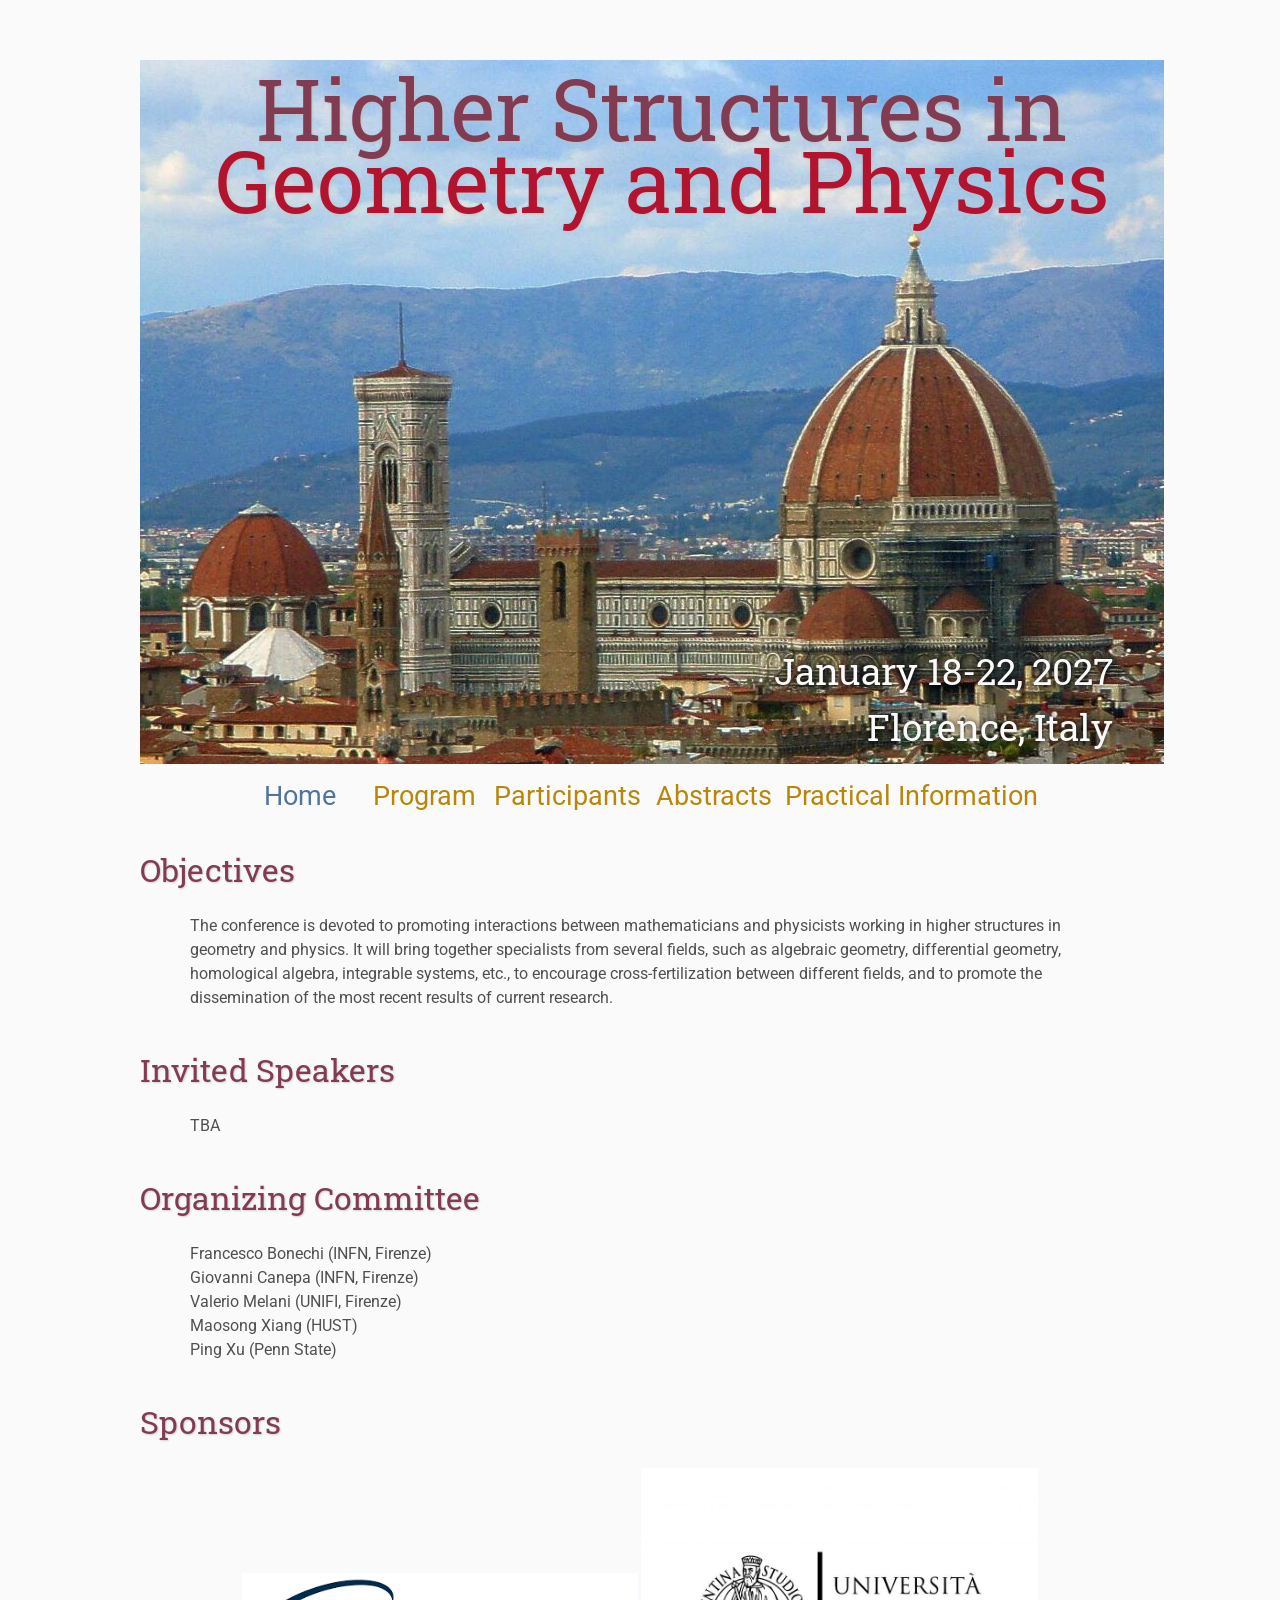
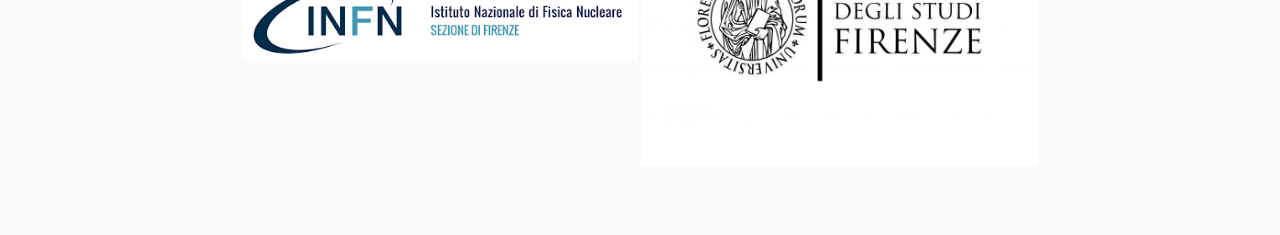
<file: index.html>
<!DOCTYPE html>
<html lang='en'>

<head>
    <base href=".">
    <link rel="shortcut icon" type="image/png" href="assets/favicon.png"/>
    <link rel="stylesheet" type="text/css" media="all" href="assets/main.css"/>
    <meta name="description" content="Conference Template">
    <meta name="resource-type" content="document">
    <meta name="distribution" content="global">
    <meta name="KeyWords" content="Conference">
    <title>Higher structures 2027</title>
</head>

<body>

    <div class="banner">
        <img src="assets/University_of_Florence-1024x704.jpg" alt="Conference Template Banner">
        <div class="top-left">
            <span class="title1"> Higher Structures in   <br> </span><span class="title2"> <br><br> Geometry and Physics </span> 
        </div>
        
        <div class="bottom-right">
            January 18-22, 2027   <br>  Florence, Italy
        </div>
    </div>

    <table class="navigation">
        <tr>
            <td class="navigation">
                <a class="current" title="Conference Home Page" href=".">Home</a>
            </td>
          <td class="navigation">
                    <a title="Conference Program" href="program">Program</a>
          </td>
            <td class="navigation">
                <a title="Participants" href="Participants">Participants</a>
            </td>
            <td class="navigation">
                    <a title="Abstracts" href="Abstracts">Abstracts</a> 
            </td>
       
            <!-- <td class="navigation">
                <a title="Register for the Conference" href="registration">Registration</a>
            </td> -->

            
            <td class="navigation">
                <a title="Practical Information" href="directions">Practical Information</a>
            </td>
            
        </tr>
    </table>

    <h2>Objectives</h2>
    <p>
    The conference is devoted to promoting interactions between mathematicians and physicists working in higher structures in geometry and physics. It will bring together specialists from several fields, such as algebraic geometry, differential geometry, homological algebra, integrable systems, etc., to encourage cross-fertilization between different fields, and to promote the dissemination of the most recent results of current research. 
    </p>

    <h2>Invited Speakers</h2>
    <p>
   
   TBA
    
    </p>

    <h2>Organizing Committee</h2>
<p>
Francesco Bonechi (INFN, Firenze)<br>
Giovanni Canepa (INFN, Firenze)<br>
Valerio Melani (UNIFI, Firenze)<br>
Maosong Xiang (HUST)<br>
Ping Xu (Penn State)
</p>


<h2>Sponsors</h2>

    <table class="sponsors">
        <tr>
            <td class="sponsor">
                <a href="https://www.fi.infn.it/index.php/it/">
                    <img src="assets/INFN.png" alt="INFN"style="width: 100%">
                </a>
            </td>
            <td class="sponsor">
                <a href="https://www.unifi.it/">
                    <img src="assets/UNIFI.jpg" alt="UNIFI" style="width: 100%">
                </a>
            </td>
        </tr>
    </table>

</body>
</html>
</file>
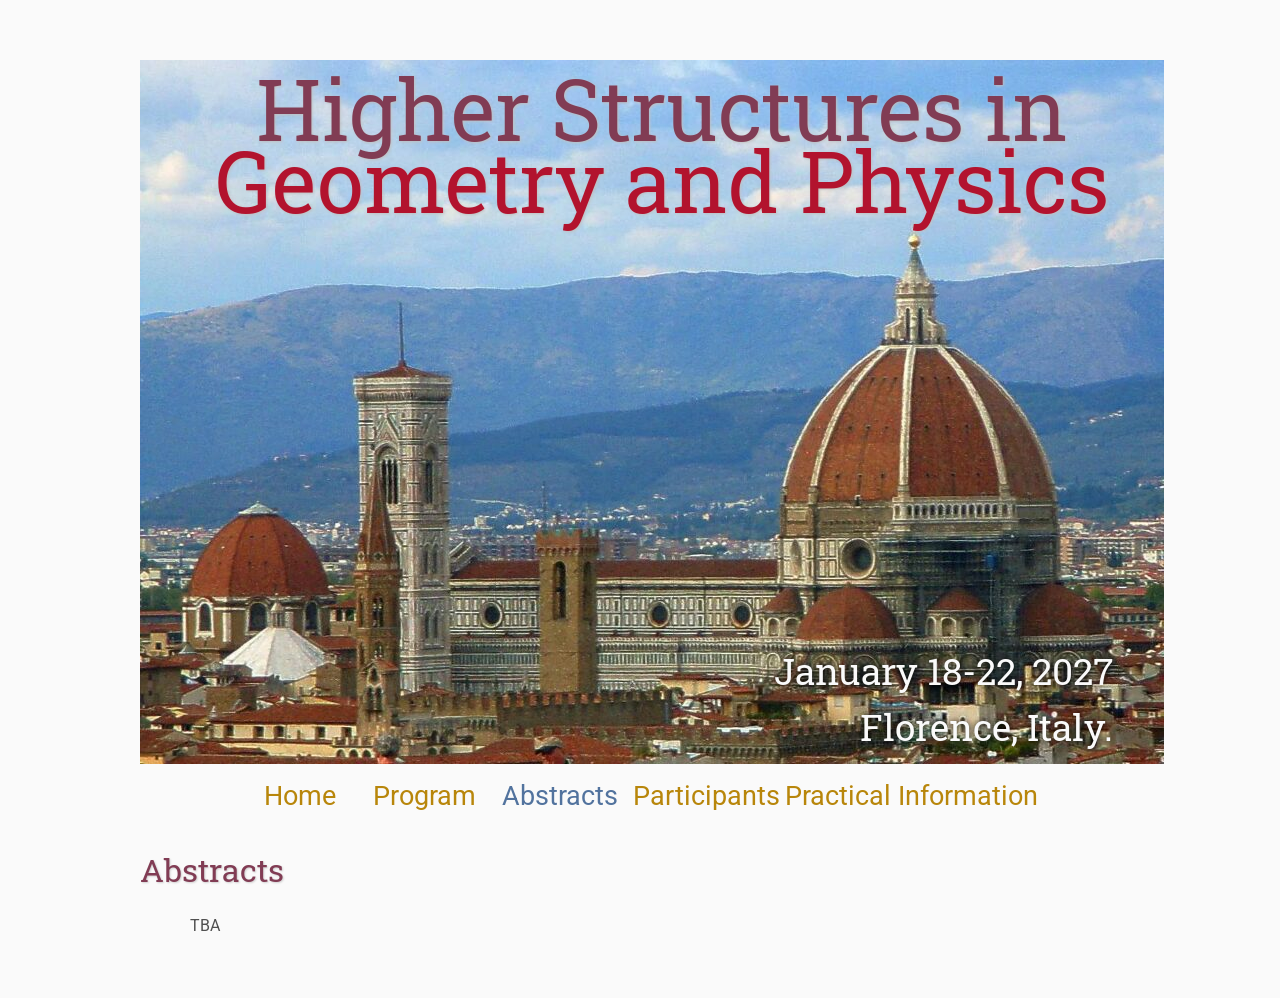
<file: Abstracts/index.html>
<!DOCTYPE html>
<html lang='en'>

<head>
    <base href="..">
    <link rel="shortcut icon" type="image/png" href="assets/favicon.png"/>
    <link rel="stylesheet" type="text/css" media="all" href="assets/main.css"/>
    <meta name="description" content="Conference Template">
    <meta name="resource-type" content="document">
    <meta name="distribution" content="global">
    <meta name="KeyWords" content="Conference">
    <title>Abstracts | Higher Structures 2027</title>
</head>

<body>

    <div class="banner">
        <img src="assets/University_of_Florence-1024x704.jpg" alt="Conference Template Banner">
        <div class="top-left">
              <span class="title1"> Higher Structures in <br> </span><span class="title2"> <br><br> Geometry and Physics </span>  
        </div>
        <div class="bottom-right">
            January 18-22, 2027 <br> Florence, Italy.
        </div>
    </div>

    <table class="navigation">
        <tr>
            <td class="navigation">
                <a title="Conference Home Page" href=".">Home</a>
            </td>
             <td class="navigation">
                <a title="Conference Program" href="program">Program</a> 
            </td>
             <td class="navigation">
              <a class="current" title ="Abstracts" href="Abstracts">Abstracts</a> 
            </td>
             <td class="navigation">
                <a title="Participants" href="Participants">Participants</a>
            </td>
             <td class="navigation">
                <a title="Directions to the Conference" href="directions">Practical Information</a>
            </td>
        </tr>
    </table>


    <h2>Abstracts</h2>
    <p>
       TBA
    </p>
</file>
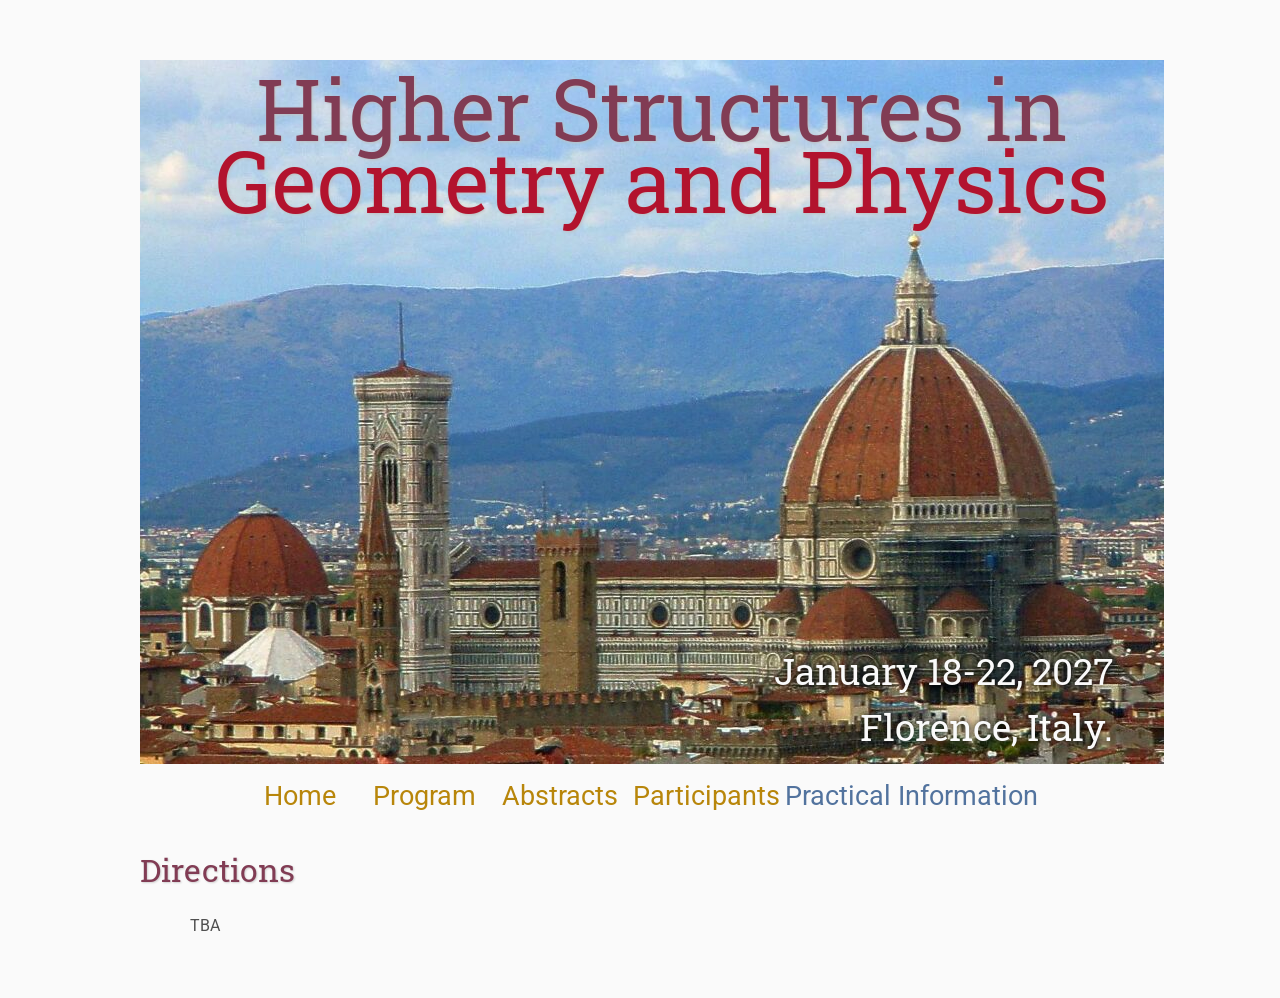
<file: directions/index.html>
<!DOCTYPE html>
<html lang='en'>

<head>
    <base href="..">
    <link rel="shortcut icon" type="image/png" href="assets/favicon.png"/>
    <link rel="stylesheet" type="text/css" media="all" href="assets/main.css"/>
    <meta name="description" content="Conference Template">
    <meta name="resource-type" content="document">
    <meta name="distribution" content="global">
    <meta name="KeyWords" content="Conference">
    <title>Practical Information | Higher Structures 2027</title>
</head>

<body>

    <div class="banner">
        <img src="assets/University_of_Florence-1024x704.jpg" alt="Conference Template Banner">
        <div class="top-left">
              <span class="title1"> Higher Structures in <br> </span><span class="title2"> <br><br> Geometry and Physics </span>  
        </div>
        <div class="bottom-right">
            January 18-22, 2027 <br> Florence, Italy.
        </div>
    </div>

    <table class="navigation">
        <tr>
            <td class="navigation">
                <a title="Conference Home Page" href=".">Home</a>
            </td>
             <td class="navigation">
                <a title="Conference Program" href="program">Program</a> 
            </td>
            <td class="navigation">
                    <a title="Abstracts" href="Abstracts">Abstracts</a> 
            </td>
             <td class="navigation">
                <a title="Participants" href="Participants">Participants</a>
            </td>
             <td class="navigation">
                <a class="current" title="Directions to the Conference" href="directions">Practical Information</a>
            </td>
        </tr>
    </table>


    <h2>Directions</h2>
    <p>
       TBA
    </p>

    <!--iframe class="directions" src="https://www.google.com/maps/embed?pb=!1m18!1m12!1m3!1d134998.56138929052!2d-121.98776790326531!3d37.869213445646146!2m3!1f0!2f0!3f0!3m2!1i1024!2i768!4f13.1!3m3!1m2!1s0x808ff431db2f96d1%3A0x8b99d90a20aa67de!2sMt+Diablo!5e0!3m2!1sen!2sus!4v1561787340910!5m2!1sen!2sus"></iframe>

    <!--img class="center" src="assets/kitten4.jpg" alt="This is just a kitten right now" id="kitten">


</body>
</html>
    <!--td class="navigation">
                <a title="Register for the Conference" href="registration">Registration</a>
            </td>
     
           
            <!--td class="navigation">
                <a title="Conference Flyer" href="flyer">Flyer</a>
            </td>
</file>
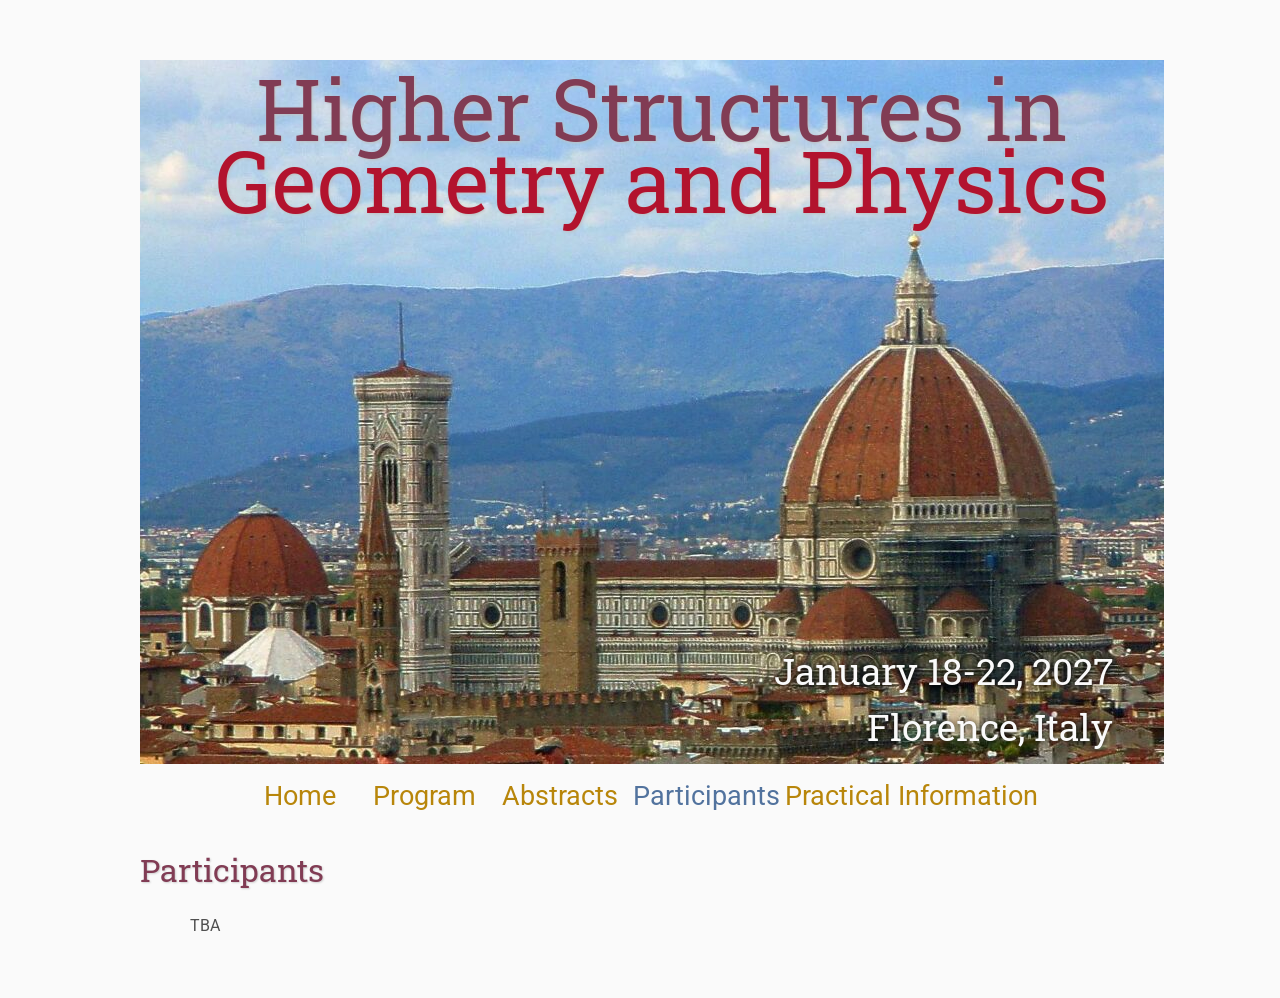
<file: Participants/index.html>
<!DOCTYPE html>
<html lang='en'>

<head>
    <base href="..">
    <link rel="shortcut icon" type="image/png" href="assets/favicon.png"/>
    <link rel="stylesheet" type="text/css" media="all" href="assets/main.css"/>
    <meta name="description" content="Conference Template">
    <meta name="resource-type" content="document">
    <meta name="distribution" content="global">
    <meta name="KeyWords" content="Conference">
    <title>Participants| Higher structures 2027</title>
</head>

<body>

    <div class="banner">
        <img src="assets/University_of_Florence-1024x704.jpg" alt="Conference Template Banner">
        <div class="top-left">
             <span class="title1"> Higher Structures in <br> </span><span class="title2"> <br><br> Geometry and Physics </span>  
        </div>
            
        <div class="bottom-right">
            January 18-22, 2027   <br>  Florence, Italy
        </div>
    </div>

    <table class="navigation">
        <tr>
            <td class="navigation">
                <a title="Conference Home Page" href=".">Home</a>
            </td>
            
            <td class="navigation">
                <a title="Conference Program" href="program">Program</a>
            </td>
            <td class="navigation">
                    <a title="Abstracts" href="Abstracts">Abstracts</a> 
            </td>
            <td class="navigation">
                <a class="current" title="Participants"href="Participants">Participants</a>
            </td> 

            <td class="navigation">
                <a title="Directions to the Conference" href="directions">Practical Information</a>
            </td>
        </tr>
    </table>



    <h2>Participants</h2>
    <p>
TBA
 </p>

</body>
</html>
          <!---td class="navigation">
                <a title="Abstracts" href="abstracts">Abstracts</a> 
            </td>

Nan-Kuo Ho (National Tsing Hua University)<br>
Chuangqiang Hu (Sun Yat-Sen University)<br>
Hsuan-Yi Liao (National Tsing Hua University)<br>
Siye Wu  (National Tsing Hua University)<br>
Xiaobo Liu (Peking University)<br>
Honglei Lang (China Agricultural University)<br>
Dadi Ni (Henan University) <br>
Zhiyuan Wang (Huazhong University of Science and Technology)<br>
Maosong Xiang (Huazhong University of Science and Technology)<br>
Xiaomeng Xu (Peking University)<br>
Chenglang Yang(Wuhan University)<br>
</file>
<file: assets/main.css>
/* main.css */

/* These are the colors and fonts used throughout the webpage.
 * I've listed them here so that a user may easily
 * do a search-and-replace for these to change the site theme.
 *   'Roboto',sans-serif; Font for the title text
 *   'Roboto-Slab',serif; Font for the body text 
 *   #fafafa; Background color of the site
 *   #505050; Foreground (text) color of the site
 *   #52739e; Navy, "Template" in the logo, current page in navigation, special titles in the Program
 *   #b2132e; Reddish, "Conference" in the logo, hover color for links
 *   #813c54; Heading color, titles in the Program
 *   #b8860b; Dark Goldenrod, color for links
 */

@import url('https://fonts.googleapis.com/css?family=Roboto%7CRoboto+Slab');

*{
    border:0;
    font:inherit;
    font-size:1em;
    margin:0;
    padding:0;
    vertical-align:baseline;
}

body{
    background-color: #fafafa;
    background-size: cover;
    background-attachment: fixed;
    color: #505050; 
    text-align:left;
    font-family:'Roboto',sans-serif;
    font-size:1em;
    line-height:1.5em;
    margin: 60px auto;
    width: 1000px;
}

a{color: #b8860b; text-decoration:none;}
a.current{color: #52739e;}
a.current:hover{color: #e82945;}
a:hover{color: #b2132e;}
a:active{color: #e82945;}
h1,h2,h3,h4{clear:left; color: #813c54; margin:1.5em 0em 1em 0em; font-family:'Roboto Slab',serif; text-shadow: 1px 1px 2px #d0d0d0;}
h1{font-size:2.67em;}
h2{font-size:2.00em;}
h3{font-size:1.67em;}
h4{font-size:1.33em;}
p{list-style:none; margin:24px auto 24px auto; padding:0px; width:900px; text-align:left;}
li a, p a {text-decoration:underline; text-decoration-color:#b8860b;}
ul{list-style:none; margin:24px auto 24px auto; padding:0px; width:800px; text-align:left;}
ul li{list-style:none; margin:0px auto 0px auto; padding:0px; text-align:left;}
i,em{font-style:italic;}
b,strong{font-weight:bold;}
sup{
    vertical-align: super;
    font-size: 0.8em;
    line-height: 0;
}
sub{
    vertical-align: sub;
    font-size: 0.8em;
    line-height: 0;
}
table{
    width: 1000px;
    margin: 12px auto 24px auto;
    float: center;
    /* UNCOMMENT THIS FOR DEBUGGING THE ALIGNMENT */
    /*border: 1px solid black;*/
}
th,td{
    text-align: left;
    /* UNCOMMENT THIS FOR DEBUGGING THE ALIGNMENT */
    /*border: 1px solid black;*/
}

/* Website Banner */
.banner {position: relative; font-family:'Roboto Slab',serif;}
.top-left {font-size:5.33em; color: #505050; text-align: center; width: auto; height: 65px; position: absolute; padding: 36px 0 0 0; top: 0px; left: 75px}
.bottom-right {font-size:2.33em; color: #fafafa; line-height: 1.5em; width: auto; height: 100px; padding: 0px 27px 27px 0px; text-align: right; position: absolute; bottom: 0px; right: 0px; text-shadow: 0px 0px 6px #000000;}

/* Conference Title Logo */
.title1{color: #813c54; text-shadow: 1px 1px 3px #c0c0c0;} 
.title2{color: #b2132e; text-shadow: 1px 1px 3px #c0c0c0;}
.year{color: #505050; font-size:0.67em; font-weight: lighter;}

/* Navigation Links (Home, Registration, etc) */
table.navigation{width:800px;}
td.navigation{font-size:1.67em; white-space:nowrap; width:20%; text-align:center; vertical-align:middle; padding:0px 0px 0px 0px;}

/* Sponsor Images */
table.sponsors{width:800px;}
td.sponsor{white-space:nowrap; width:33%; text-align:center; vertical-align:middle; padding:0px 0px 0px 0px;}
td.sponsor img{width: 100%}

/* The Table on the Program Page */
td.room{padding: 4px 12px 4px 4px; width: 90%; vertical-align:bottom; font-size:1.67em; color: #52739e; height:32px;}
td.date{white-space:nowrap; width:130px; text-align:right; vertical-align:top; padding:4px 16px 0px 0px;}
td.title{padding: 4px 12px 4px 4px; width: 90%; vertical-align:top; font-size:1.5em; color: #813c54; height:32px; font-family:'Roboto Slab',serif; text-shadow: 1px 1px 2px #d0d0d0; }
td.title-special{padding: 4px 12px 4px 4px; width: 90%; vertical-align:top; font-size:1.67em; color: #52739e; height:32px; font-family:'Roboto Slab',serif; text-shadow: 1px 1px 2px #d0d0d0;}
td.speaker{padding: 4px 12px 4px 4px; font-style: italic; font-size:1em; max-height:999999px}
td.abstract{padding: 4px 12px 12px 4px; font-size:1em; max-height:999999px}
td.abstract img{display: block; margin: 4px auto 8px auto}
table.plenary{padding-top: 8px; background: #ffffff;}

/* Registration and Directions iframes and Images */
iframe.registration{display:block; margin:1em auto 2em auto; width:700px; height:1400px; border:none;}
iframe.directions{display:block; margin:1em auto 2em auto; width:800px; height:400px; border:none;}
img.center{display:block; width:67%; margin:1em auto 2em auto;}

/* Flyer Images */
table.flyers{width:800px;}
td.flyer{white-space:nowrap; width:50%; text-align:center; vertical-align:middle; padding:0px 0px 0px 0px;}
td.sponsor img{width: 100%}

footer{font-size:0.875em; margin-top:12em; text-align:center;}

/* My hacky way of making the site mobile-friendly */
@media only screen and (max-width: 1100px) {
    h2{font-size:3.00em;}
    p{font-size:1.5em; line-height:1.5em;}
    th,td,tr{font-size:1.5em; line-height:1.5em;}
    td.date{font-size:1em; padding-top:0.5em;}
    td.navigation{font-size:1.5em; padding:0px 20px 0px 20px;}
    table.footer{font-size:0.33em;}
}
</file>
